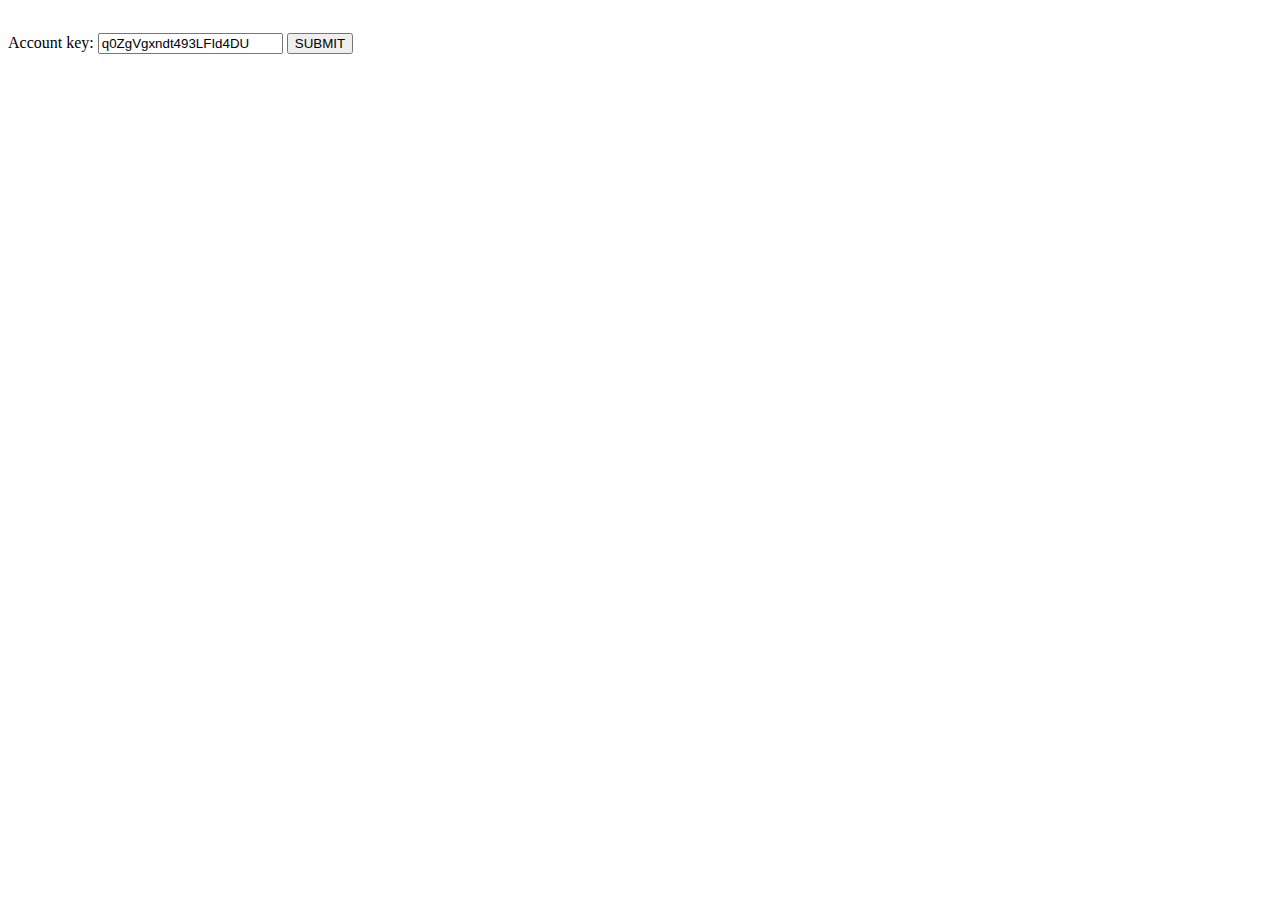
<file: remoteStatusApp-main/LOGINAPI/index.html>
<!DOCTYPE html>
<!--[if lt IE 7]>      <html class="no-js lt-ie9 lt-ie8 lt-ie7"> <![endif]-->
<!--[if IE 7]>         <html class="no-js lt-ie9 lt-ie8"> <![endif]-->
<!--[if IE 8]>         <html class="no-js lt-ie9"> <![endif]-->
<!--[if gt IE 8]>      <html class="no-js"> <!--<![endif]-->
<html>

<head>
    <meta charset="utf-8">
    <meta http-equiv="X-UA-Compatible" content="IE=edge">
    <title></title>
    <meta name="description" content="שמח">
    <meta name="viewport" content="width=device-width, initial-scale=1">
    <link rel="stylesheet" href="style.css">
</head>

<body>
    <div id="users" class="users">
    </div>
    </div>
    <div class="settings">
        <label for="fname">Account key:</label>
        <input type="text" id="acckey" name="account key" value="q0ZgVgxndt493LFId4DU">
        <button id="sub">SUBMIT</button>
    </div>
    <script src="app.js"></script>
</body>

</html>
</file>
<file: remoteStatusApp-main/LOGINAPI/style.css>
.dropbtn {
        /* Rectangle 1 */
        box-sizing: border-box;
        /* position: */
        width: 100%;
        height: 75px;
        background: #34BCC5;
        border: 3px solid #106666;
        box-shadow: 0px 4px 4px rgba(0, 0, 0, 0.25);
        border-radius: 10px;
        font-family: 'Gill Sans', 'Gill Sans MT', Calibri, 'Trebuchet MS', sans-serif;
        font-size: large;
    }
    
    .dropbtn:hover,
    .dropbtn:focus {
        background-color: #2980B9;
    }
    
    .dropdown {
        position: relative;
        /* float: ; */
        display: inline-flexbox;
        /* min-height: 75px; */
        min-width: 150px;
        max-width: 100%;
        width: 100%;
        justify-content: center;
        text-align: center;
    }
    
    .dropdown-content {
        display: none;
        position: absolute;
        background-color: #f1f1f1;
        box-shadow: 0px 0px 4px 4px rgba(0, 0, 0, 0.2);
        z-index: 1;
        width: 100%;
        border-radius: 25px;
    }
    
    .dropdown-content button {
        /* Rectangle 1 */
        box-sizing: border-box;
        position: relative;
        width: 100%;
        height: 35px;
        background: #1F9EA6;
        border: 0px;
        box-shadow: 0px 4px 4px rgba(0, 0, 0, 0.25);
        /* border-radius: 10px; */
        cursor: pointer;
        font-size: larger;
        /* margin: 5px; */
    }
    
    .dropdown-content button:hover {
        background-color: #1eb7c2;
    }
    
    .show {
        display: block;
    }
    
    .users {
        display: grid;
        column-gap: 10px;
        row-gap: 10px;
        grid-template-columns: 25% 25% 25% 25%;
        max-width: 98%;
        grid-area: 1;
        /* align-items: center; */
    }
    
    .settings {
        padding-top: 25px;
    }
    
    @media screen and (max-width: 700px) {
        .users {
            grid-auto-flow: row;
            grid-template-columns: 100%;
            max-width: 100%;
        }
        .dropbtn {
            /* height: inherit; */
        }
    }
</file>
